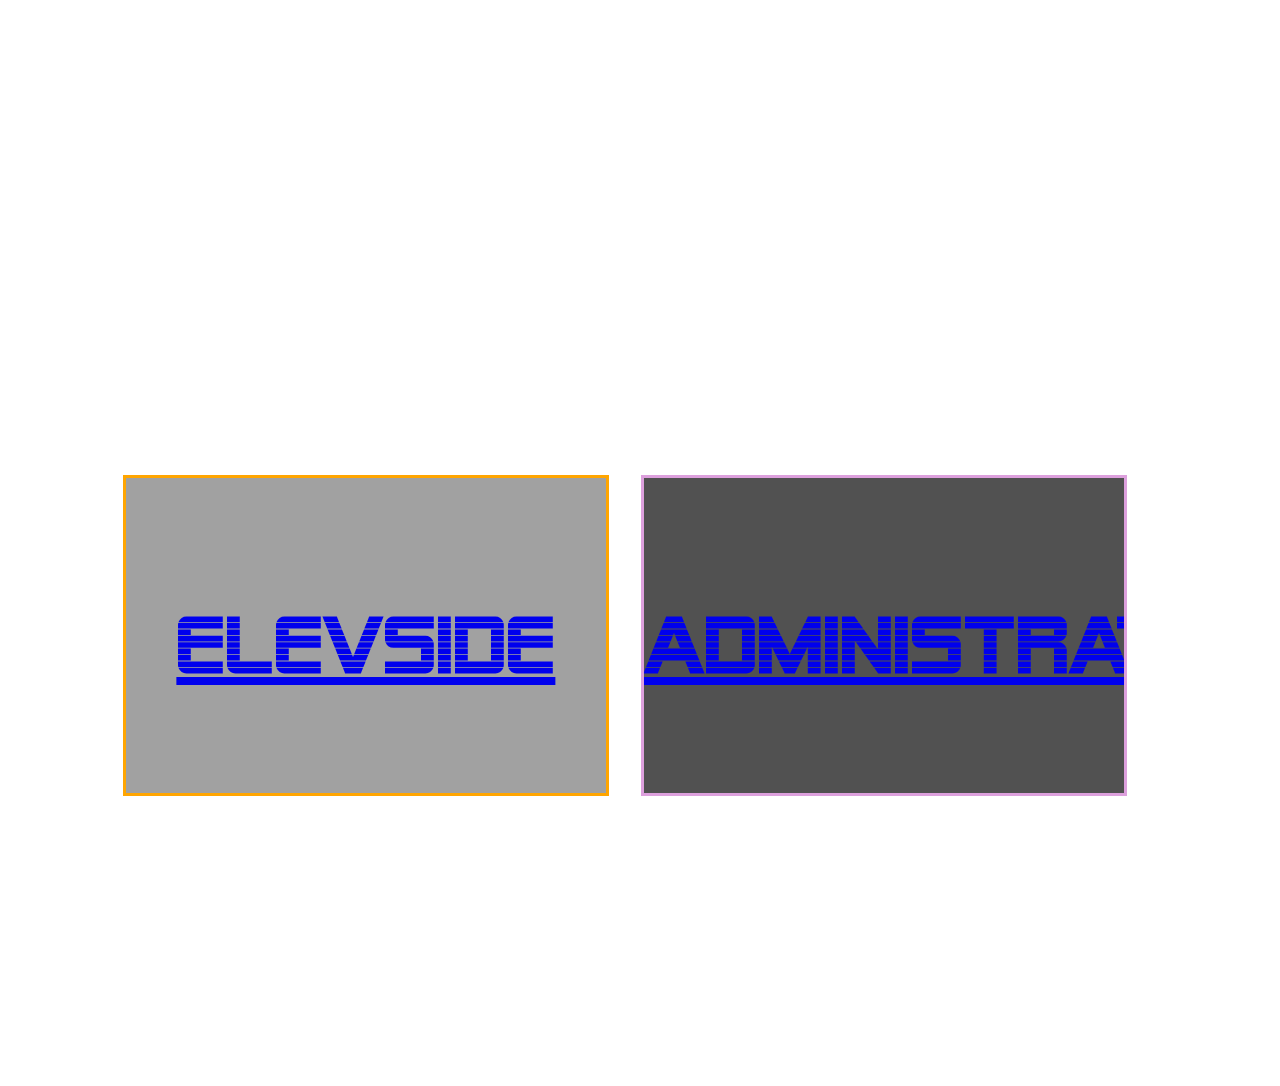
<file: welcome.html>
<!DOCTYPE html>
<html lang="en">
<head>
    <meta charset="UTF-8">
    <title>Welcome</title>
    <link rel="icon" href="alpaca.svg">
    <link rel="stylesheet" href="master.css">

</head>
<style>
    html, body {
        height: 100%;
        background-image: url(https://media.giphy.com/media/JqiYS6Xvdh0IM/giphy.gif);
        background-size: cover;
        background-position: 50% 40%;
    }

    body {
        mix-blend-mode: screen;
    }
</style>
<body class="front_welcome">

<div id="GoElevside" >
    <a href="index.html" class="customfont">Elevside</a>
</div>
<div id="GoAdministrator" >
    <a href="admin.html" class="customfont">Administrator</a>
</div>

</body>
</html>
</file>
<file: master.css>
* {
    margin: 0;
}
@font-face {
    font-family: "My Custom Font";
    src: url("fonts/Alien-Encounters-Bold.ttf") format("truetype");
}
h1 {
    font-family: "My Custom Font";
    font-size: 4rem;
    text-align: center;
    color: #9c57ff;
}

header {
    padding-top: 3rem;
    padding-bottom: 2rem;
}

main {
    display: grid;
    grid-template-columns: repeat(2, 1fr);
    grid-gap: 4.5rem;
    max-width: 80vw;
    margin: auto;
}
div {
    color: #f34868;
}

form {
    background: #6bd4f3;
    margin: 2rem;
    padding: 2rem;
    background: linear-gradient(to bottom right, #00f9ff, #fdff00)
}

table {
    border: 1.5px solid greenyellow;
    background: #7fffc2;
    padding: 3rem;
    grid-column: span 2;
}

#elevside {
    background: coral;
}

#adminside {
    background: darkslateblue;
    padding: 3rem;
}

#GoAdministrator {
    border: solid plum 3px;
    background: #515151;
    width: 37.5vw;
    height: 35vh;

    text-align: center;
    float: left;
}

#GoElevside {
    border: solid orange 3px;
    background: #a1a1a1;
    width: 37.5vw;
    height: 35vh;
    margin: 0 2.5vw ;
    text-align: center;
    float: left;
}

#text {

}

#blank {


}

.front_welcome {
   align-content: center;
    align-items: center;
    padding-top: 14.5vw;
    padding-left: 7.1vw;
}

.customfont {
    font-family: "My Custom Font";
    font-size: 5rem;

    line-height: 350px;
    white-space: nowrap;
}



* {
    -webkit-font-smoothing: antialiased;
    overflow: hidden;
}



.text {
    font-size: 4vw;
    font-weight: normal;
    font-style: normal;
    text-transform: uppercase;
    letter-spacing: 1vw;
    color: transparent;
    width: 100%;
    text-align: center;
    mix-blend-mode: screen;
}

table {
    padding: 2rem;
    margin: 2rem;
    width: 40vw;
}

table thead tr td {
    font-weight: bold;
    color: #090D19;
}

tbody tr td {
    text-transform: capitalize;
}
</file>
